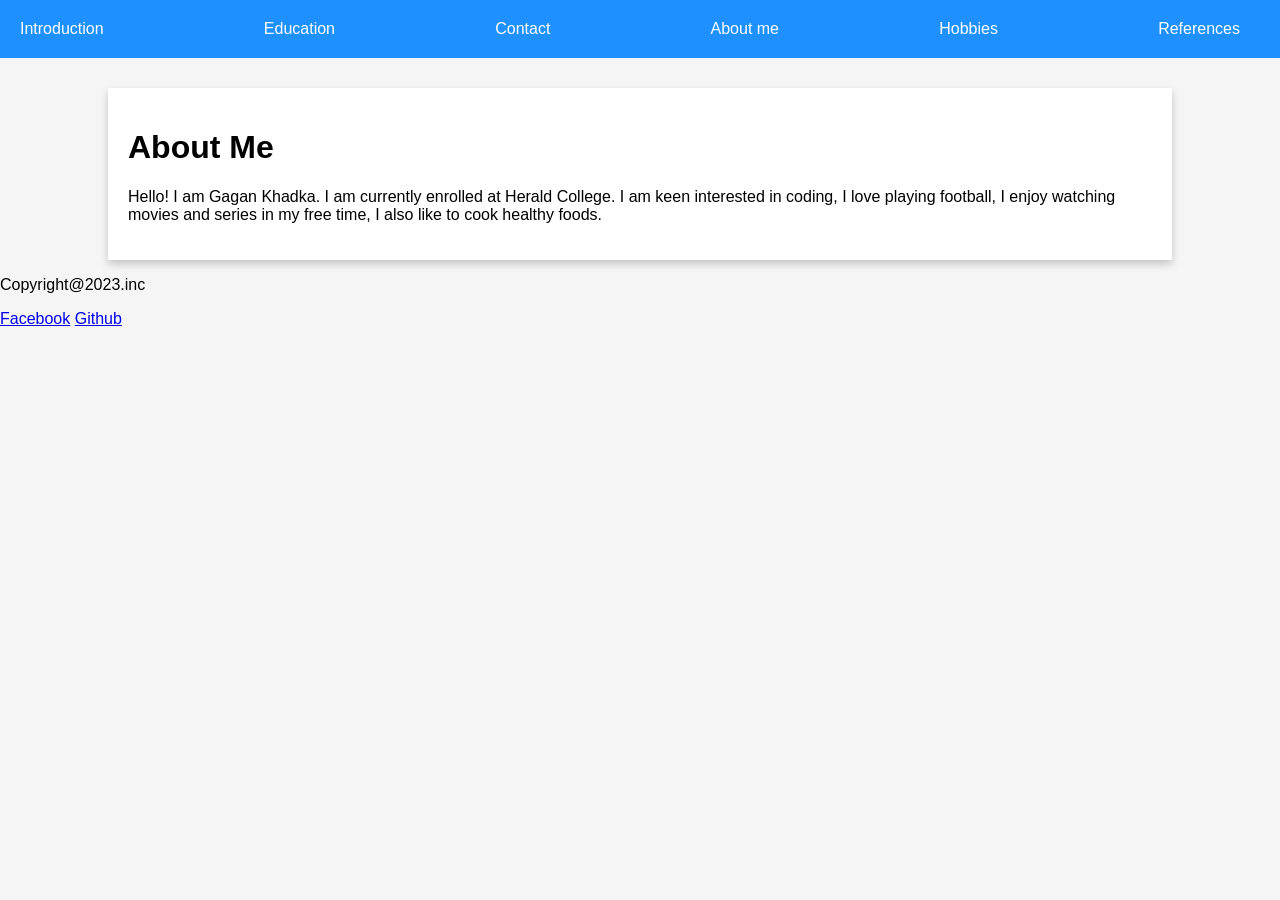
<file: aboutme.html>
<!DOCTYPE html>
<html lang="en">
<head>
    <meta charset="UTF-8">
    <title>About Me</title>
    <link rel="stylesheet" type="text/css" href="aboutme.css">
</head>
<body>
    <nav>
        <a href="index.html">Introduction</a>
        <a href="education.html">Education</a>
        <a href="contact.html">Contact</a>
        <a href="aboutme.html">About me</a>
        <a href="hobbies.html">Hobbies</a>
        <a href="reference.html">References</a>
    </nav>
    <div id="Aboutme">
        <h1>About Me</h1>
        <p>Hello! I am Gagan Khadka. I am currently enrolled at Herald College. I am keen interested in coding, I love playing football, I enjoy watching movies and series in my free time, I also like to cook healthy foods.</p>
    </div>
    <footer>
        <p>Copyright@2023.inc</p>
        <a href="https://www.facebook.com/profile.php?id=100077286291852" rel="nofollow">Facebook</a>
        <a href="https://github.com/GaganKhadka?tab=repositories" rel="nofollow">Github</a>
    </footer>
</body>
</html>
</file>
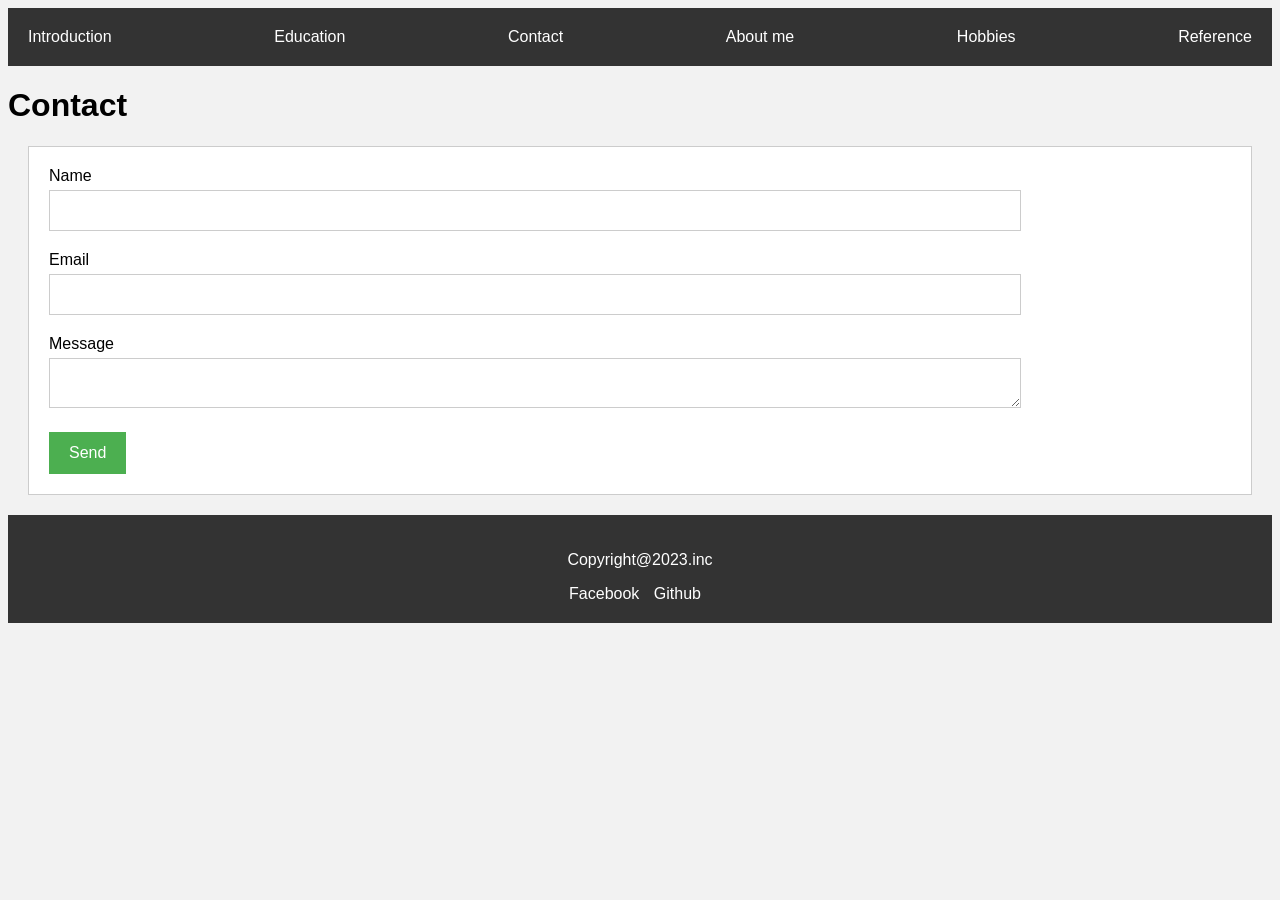
<file: contact.html>
<!DOCTYPE html>
<html lang="en">
<head>
    <meta charset="UTF-8">
    <title>Contact</title>
    <link rel="stylesheet" type="text/css" href="contact.css">
</head>
<body>
    <nav>
        <a href="index.html">Introduction</a>
        <a href="education.html">Education</a>
        <a href="contact.html">Contact</a>
        <a href="aboutme.html">About me</a>
        <a href="hobbies.html">Hobbies</a>
        <a href="reference.html">Reference</a>
    </nav>
    <div id="Contact">    
        <h1>Contact</h1>
        <form id="form">
            <label>Name</label>
            <input type="text"><br>
            <label>Email</label>
            <input type="email" id="email"><br>
            <label>Message</label>
            <textarea id="message"></textarea><br>
            <input type="submit" value="Send" >
        </form>
    </div>
    <footer>
        <p>Copyright@2023.inc</p>
        <a href="https://www.facebook.com/profile.php?id=100077286291852" rel="nofollow">Facebook</a>
        <a href="https://github.com/GaganKhadka?tab=repositories" rel="nofollow">Github</a>
    </footer>
</body>
<script src="script.js"></script>
</html>
</file>
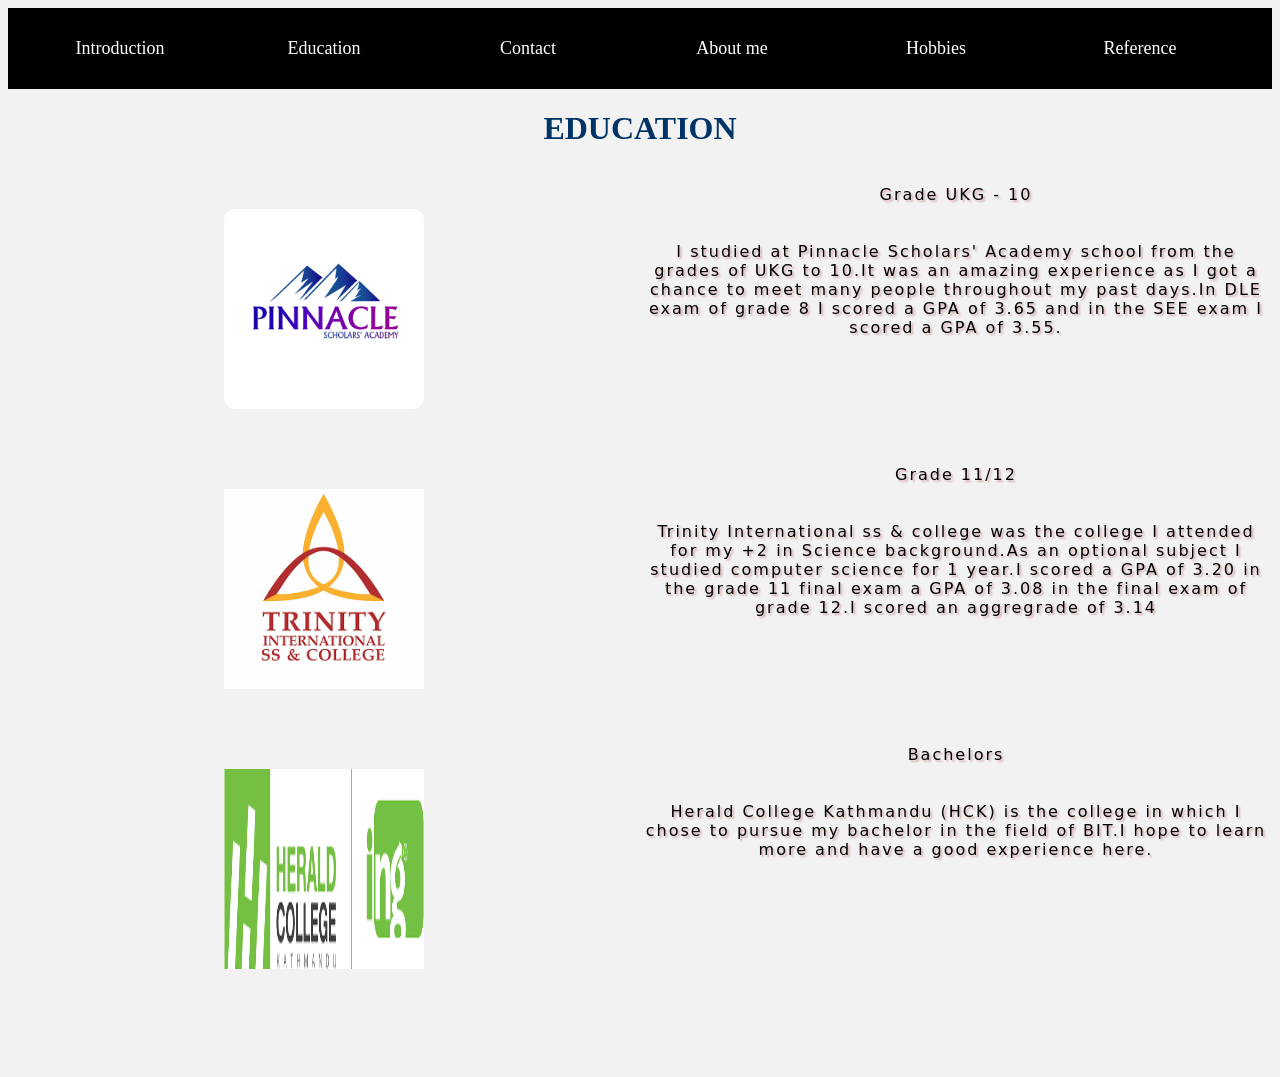
<file: education.html>
<!DOCTYPE html>
<html lang="en">
<head>
    <meta charset="UTF-8">
    <title>Education</title>
    <link rel="stylesheet" type="text/css" href="education.css">
</head>
<body>
    <nav>
        <a href="index.html">Introduction</a>
        <a href="education.html">Education</a>
        <a href="contact.html">Contact</a>
        <a href="aboutme.html">About me</a>
        <a href="hobbies.html">Hobbies</a>
        <a href="reference.html">Reference</a>
    </nav>
    <div id="Education">
        <h1> EDUCATION</h1>
        <div id="container">
            <div id="section1">
                <div>
                    <img src="PINNACLE.jpg">
                    <p>Grade UKG - 10<br><br><br>I studied at Pinnacle Scholars' Academy school from the grades of UKG to 10.It was an amazing experience as I got a chance to meet many people throughout my past days.In DLE exam of grade 8 I scored a GPA of 3.65 and in the SEE exam I scored a GPA of 3.55.</p>
                </div>
                <div>
                    <img src="TRINITY.jpg">
                    <p>Grade 11/12<br><br><br>Trinity International ss & college was the college I attended for my +2 in Science background.As an optional subject I studied computer science for 1 year.I scored a GPA of 3.20 in the grade 11 final exam a GPA of 3.08 in the final exam of grade 12.I scored an aggregrade  of 3.14 </p>
                </div>
                <div>
                    <img src="HCK.jpg">
                    <p>Bachelors<br><br><br>Herald College Kathmandu (HCK) is the college in which I chose to pursue my bachelor in the field of BIT.I hope to learn more and have a good experience here.</p>
                </div>
            </div>
        </div>        
    </div>
</body>
</html>
</file>
<file: aboutme.css>
body {
    font-family: 'Lato', sans-serif;
    background-color: #F5F5F5;
    margin: 0;
    padding: 0;
}
nav {
    background-color: #1E90FF;
    display: flex;
    justify-content: space-between;
    align-items: center;
    padding: 20px;
    color: white;
}
nav a {
    color: white;
    text-decoration: none;
    margin-right: 20px;
}
#Aboutme {
    padding: 20px;
    background-color: white;
    box-shadow: 0 4px 8px 0 rgba(0, 0, 0, 0.2);
    margin-top: 30px;
    margin-left: auto;
    margin-right: auto;
    width: 80%;
}
</file>
<file: contact.css>
body {
    background-color: #f2f2f2;
    font-family: Arial, sans-serif;
}
nav {
    background-color: #333;
    color: #fff;
    display: flex;
    justify-content: space-between;
    padding: 10px;
}
nav a {
    color: #fff;
    text-decoration: none;
    padding: 10px;
}
nav a:hover {
    background-color: #555;
}
form {
    margin: 20px;
    padding: 20px;
    background-color: #fff;
    border: 1px solid #ccc;
}
form label {
    display: block;
    margin-bottom: 5px;
}
form input[type="text"], form input[type="email"], form textarea {
    font-size: 0.8em;
    width: 80%;
    padding: 12px;
    border: 1px solid #ccc;
    margin-bottom: 20px;
    cursor: pointer;
}
form input[type="submit"] {
    background-color: #4CAF50;
    color: white;
    padding: 12px 20px;
    border: none;
    cursor: pointer;
    font-size: 16px;
}
form input[type="submit"]:hover {
    background-color: #45a049;
}
footer {
    background-color: #333;
    color: #fff;
    text-align: center;
    padding: 20px;
}
footer a {
    color: #fff;
    text-decoration: none;
    margin-right: 10px;
}
footer a:hover {
    text-decoration: underline;
}
</file>
<file: education.css>
body {
    background-color: #f2f2f2;
}
h1 {
    color: #003366;
    text-align: center; 
}
nav {
    background-color: black;
    padding: 20px;
}
nav a {
    font-size: 18px;
    color: white; 
    text-decoration: none; 
    margin-right: 20px; 
    padding: 10px; 
}
img {
    border-radius: 30px;
    width: 200px;
    height: 200px;
    display: block; 
    margin: 0 auto;
    padding-bottom: 40px;
    padding-top: 40px;
}
p {
    font-family: system-ui, -apple-system, BlinkMacSystemFont, 'Segoe UI', Roboto, Oxygen, Ubuntu, Cantarell, 'Open Sans', 'Helvetica Neue', sans-serif;
    text-align: center;
    letter-spacing: 2px;
    line-height-step: 3px;
    text-shadow: 2px 2px 2px rgba(141, 20, 20, 0.3); 
}
nav {
    display: grid;
    grid-template-columns: 1fr 1fr 1fr 1fr 1fr 1fr; 
    text-align:center;
    justify-content:center;
}
.nav-section {
    border: 10px solid burlywood; 
    padding: 20px; 
    padding-bottom: 20px;
    transition: background-color 0.5s, border 0.5s;
}

.nav-section:hover {
    background-color: #8d1f1f;
    border-color: #270303; 
}
footer {
    display: flex;
    justify-content: space-between;
    align-items: center;
    height: 50px;
    background-color: red;
    color: white;
    padding: 0 20px;
    font-size: 16px;
}
footer a {
    font-size: 20px; 
    color: #ffffff;
    text-decoration: none;
    margin-left: 20px;
}
#container {
    display: flex;
    flex-wrap: wrap;
    height: 100vh;
}
#section1 {
    float: right;
}
#section2 {
    float: left;
}
#section3 {
    float: right;
}
#section1 > div, #section2 > div, #section3 > div {
    display: grid;
    grid-template-columns: 1fr 1fr;
}
</file>
